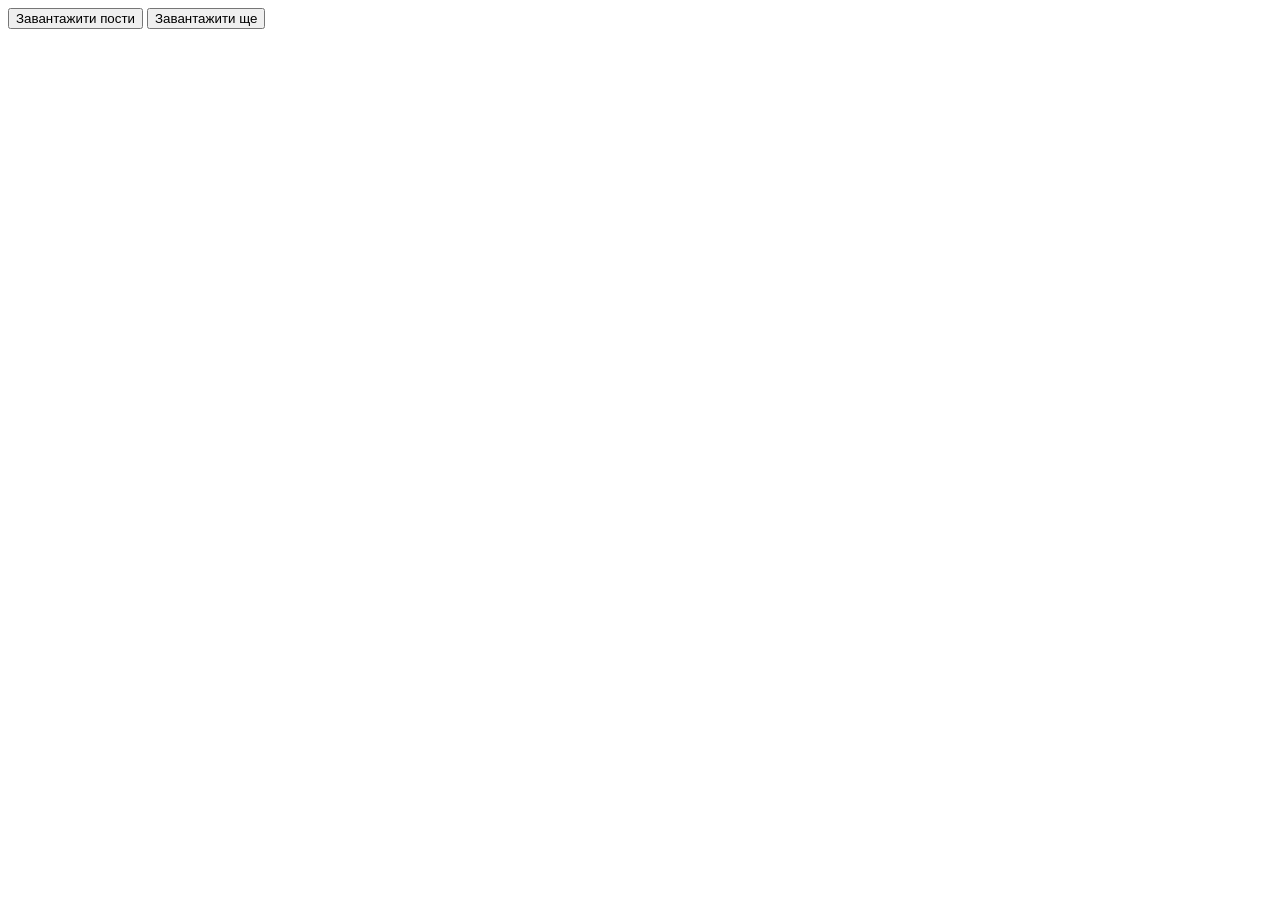
<file: 01-api_practic_fetch/index.html>
<!DOCTYPE html>
<html lang="en">
  <head>
    <meta charset="UTF-8" />
    <meta name="viewport" content="width=device-width, initial-scale=1.0" />
    <link rel="stylesheet" href="style.css" />
    <title>Document</title>
  </head>
  <body>
    <button id="loadPosts">Завантажити пости</button>
    <button id="loadMorePosts">Завантажити ще</button>
    <div id="loading" style="display: none">Завантаження...</div>
    <ul id="posts"></ul>
    <script src="script.js"></script>
  </body>
</html>
</file>
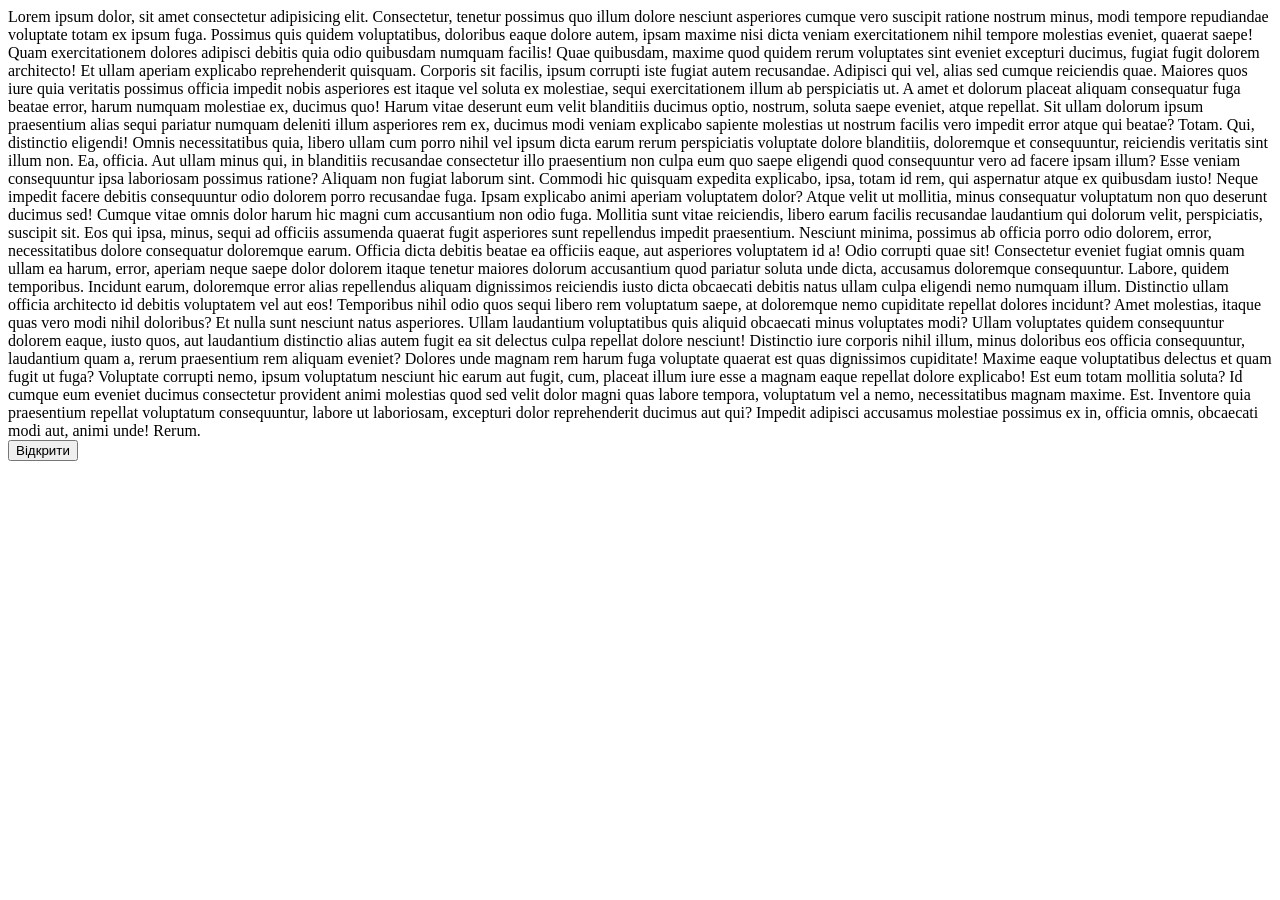
<file: 02-popUp/index.html>
<!doctype html>
<html lang="en">
  <head>
    <meta charset="UTF-8" />
    <meta name="viewport" content="width=device-width, initial-scale=1.0" />
    <link rel="stylesheet" href="css/style.css" />
    <title>Document</title>
  </head>
  <body>
    <div class="text">
      Lorem ipsum dolor, sit amet consectetur adipisicing elit. Consectetur, tenetur possimus quo illum dolore nesciunt asperiores cumque
      vero suscipit ratione nostrum minus, modi tempore repudiandae voluptate totam ex ipsum fuga. Possimus quis quidem voluptatibus,
      doloribus eaque dolore autem, ipsam maxime nisi dicta veniam exercitationem nihil tempore molestias eveniet, quaerat saepe! Quam
      exercitationem dolores adipisci debitis quia odio quibusdam numquam facilis! Quae quibusdam, maxime quod quidem rerum voluptates sint
      eveniet excepturi ducimus, fugiat fugit dolorem architecto! Et ullam aperiam explicabo reprehenderit quisquam. Corporis sit facilis,
      ipsum corrupti iste fugiat autem recusandae. Adipisci qui vel, alias sed cumque reiciendis quae. Maiores quos iure quia veritatis
      possimus officia impedit nobis asperiores est itaque vel soluta ex molestiae, sequi exercitationem illum ab perspiciatis ut. A amet et
      dolorum placeat aliquam consequatur fuga beatae error, harum numquam molestiae ex, ducimus quo! Harum vitae deserunt eum velit
      blanditiis ducimus optio, nostrum, soluta saepe eveniet, atque repellat. Sit ullam dolorum ipsum praesentium alias sequi pariatur
      numquam deleniti illum asperiores rem ex, ducimus modi veniam explicabo sapiente molestias ut nostrum facilis vero impedit error atque
      qui beatae? Totam. Qui, distinctio eligendi! Omnis necessitatibus quia, libero ullam cum porro nihil vel ipsum dicta earum rerum
      perspiciatis voluptate dolore blanditiis, doloremque et consequuntur, reiciendis veritatis sint illum non. Ea, officia. Aut ullam
      minus qui, in blanditiis recusandae consectetur illo praesentium non culpa eum quo saepe eligendi quod consequuntur vero ad facere
      ipsam illum? Esse veniam consequuntur ipsa laboriosam possimus ratione? Aliquam non fugiat laborum sint. Commodi hic quisquam expedita
      explicabo, ipsa, totam id rem, qui aspernatur atque ex quibusdam iusto! Neque impedit facere debitis consequuntur odio dolorem porro
      recusandae fuga. Ipsam explicabo animi aperiam voluptatem dolor? Atque velit ut mollitia, minus consequatur voluptatum non quo
      deserunt ducimus sed! Cumque vitae omnis dolor harum hic magni cum accusantium non odio fuga. Mollitia sunt vitae reiciendis, libero
      earum facilis recusandae laudantium qui dolorum velit, perspiciatis, suscipit sit. Eos qui ipsa, minus, sequi ad officiis assumenda
      quaerat fugit asperiores sunt repellendus impedit praesentium. Nesciunt minima, possimus ab officia porro odio dolorem, error,
      necessitatibus dolore consequatur doloremque earum. Officia dicta debitis beatae ea officiis eaque, aut asperiores voluptatem id a!
      Odio corrupti quae sit! Consectetur eveniet fugiat omnis quam ullam ea harum, error, aperiam neque saepe dolor dolorem itaque tenetur
      maiores dolorum accusantium quod pariatur soluta unde dicta, accusamus doloremque consequuntur. Labore, quidem temporibus. Incidunt
      earum, doloremque error alias repellendus aliquam dignissimos reiciendis iusto dicta obcaecati debitis natus ullam culpa eligendi nemo
      numquam illum. Distinctio ullam officia architecto id debitis voluptatem vel aut eos! Temporibus nihil odio quos sequi libero rem
      voluptatum saepe, at doloremque nemo cupiditate repellat dolores incidunt? Amet molestias, itaque quas vero modi nihil doloribus? Et
      nulla sunt nesciunt natus asperiores. Ullam laudantium voluptatibus quis aliquid obcaecati minus voluptates modi? Ullam voluptates
      quidem consequuntur dolorem eaque, iusto quos, aut laudantium distinctio alias autem fugit ea sit delectus culpa repellat dolore
      nesciunt! Distinctio iure corporis nihil illum, minus doloribus eos officia consequuntur, laudantium quam a, rerum praesentium rem
      aliquam eveniet? Dolores unde magnam rem harum fuga voluptate quaerat est quas dignissimos cupiditate! Maxime eaque voluptatibus
      delectus et quam fugit ut fuga? Voluptate corrupti nemo, ipsum voluptatum nesciunt hic earum aut fugit, cum, placeat illum iure esse a
      magnam eaque repellat dolore explicabo! Est eum totam mollitia soluta? Id cumque eum eveniet ducimus consectetur provident animi
      molestias quod sed velit dolor magni quas labore tempora, voluptatum vel a nemo, necessitatibus magnam maxime. Est. Inventore quia
      praesentium repellat voluptatum consequuntur, labore ut laboriosam, excepturi dolor reprehenderit ducimus aut qui? Impedit adipisci
      accusamus molestiae possimus ex in, officia omnis, obcaecati modi aut, animi unde! Rerum.
    </div>
    <button class="btn-open">Відкрити</button>
    <div class="pop-up hidden">
      <div class="pop-up_text">
        Lorem ipsum, dolor sit amet consectetur adipisicing elit. Consequuntur, consequatur? Animi tenetur voluptas facilis maiores velit
        beatae at? Similique consectetur incidunt facilis non deserunt eius itaque quaerat omnis nam ex. Amet dolore ducimus molestias,
        optio beatae, tempora deserunt magnam corrupti aliquid eos sequi fugiat similique, atque qui commodi cum excepturi voluptatum.
        Quisquam, distinctio. Excepturi totam dicta aperiam, quam recusandae praesentium. Lorem, ipsum dolor sit amet consectetur
        adipisicing elit. Provident minima maxime facere cum rerum perferendis mollitia aliquid omnis quia, inventore quisquam quidem
        aperiam obcaecati deserunt beatae, eligendi accusamus veritatis praesentium? Enim laudantium debitis fugiat sequi commodi,
        recusandae beatae similique sint earum aperiam unde veritatis alias, repellat hic culpa harum esse reiciendis impedit temporibus
        pariatur sed atque fuga. Accusantium, praesentium quae! Velit quos eveniet eligendi facere, ipsum rem laborum veniam iusto, suscipit
        dolor nesciunt voluptas adipisci nobis perspiciatis harum minus itaque veritatis, saepe illum cumque delectus a accusantium
        asperiores! Consectetur, esse. Aut officiis eligendi ea optio ducimus quo voluptatibus! Possimus cum exercitationem dignissimos
        adipisci consequatur accusantium placeat modi, voluptatem amet commodi delectus quo reprehenderit nostrum nisi pariatur cumque quas
        nam doloremque! Atque qui maxime ipsa quas? Neque totam natus quo porro nulla nobis adipisci sint eius, illo perferendis nihil
        quidem temporibus dolorum. Consequatur soluta iste, mollitia aspernatur doloribus ratione at dolores!
        <button class="popup-btn">X</button>
      </div>
    </div>
    <script src="js/script.js"></script>
  </body>
</html>
</file>
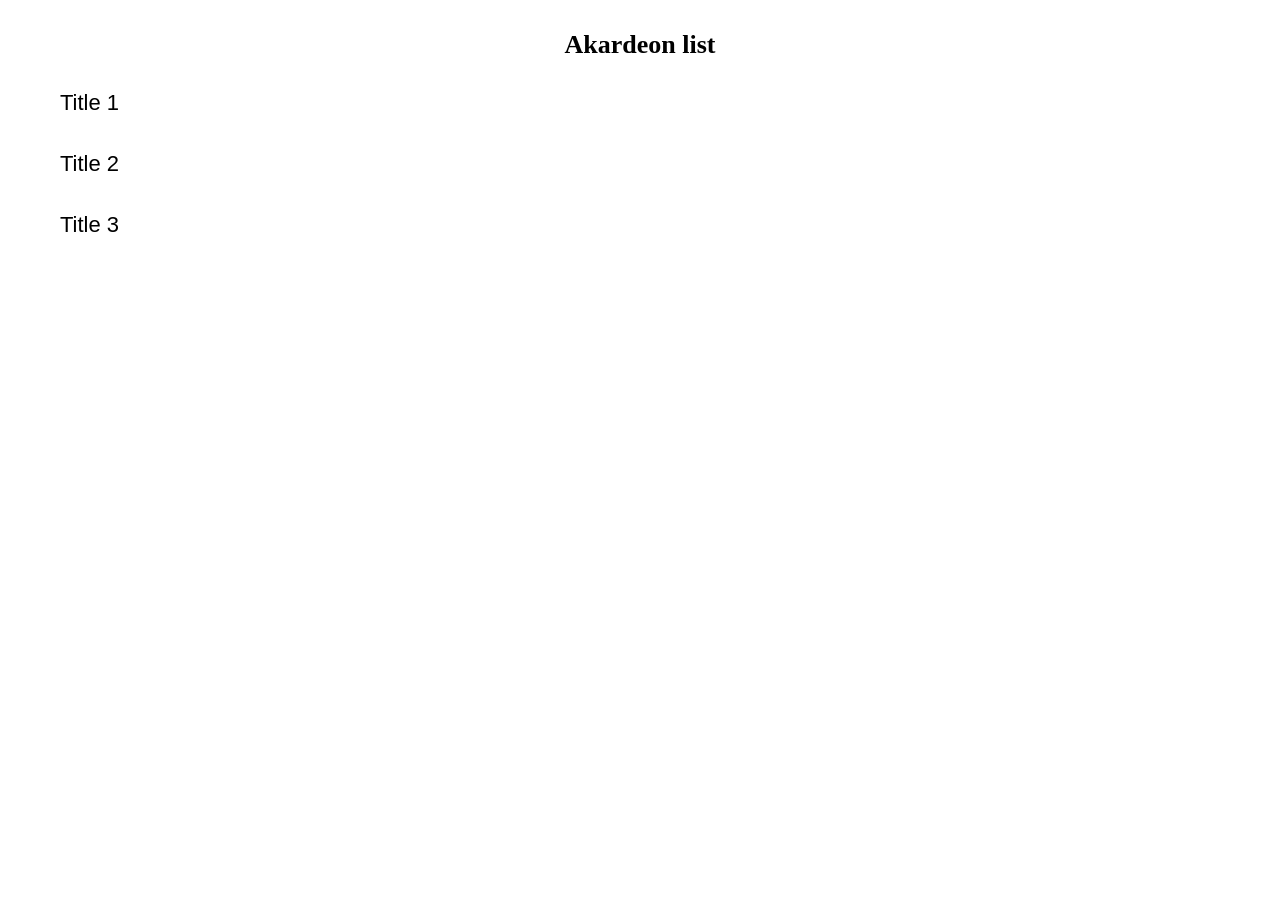
<file: 03-akardeon/index.html>
<!doctype html>
<html lang="en">
  <head>
    <meta charset="UTF-8" />
    <meta name="viewport" content="width=device-width, initial-scale=1.0" />
    <link rel="stylesheet" href="style.css" />
    <title>Document</title>
  </head>
  <body>
    <div class="wrapper">
      <div class="container">
        <h1 class="title">Akardeon list</h1>
        <ul class="akardeon">
          <li class="akardeon__item">
            <h2 class="akardeon__title">
              <button class="akardeon__btn">Title 1</button>
            </h2>
            <div class="akardeon__text">
              <p>
                Lorem ipsum dolor sit amet consectetur adipisicing elit. Id provident libero earum iusto dolorum? Quidem vitae quae quo a
                culpa error blanditiis cum. Voluptatibus alias quas esse doloremque, exercitationem perferendis?
              </p>
            </div>
          </li>
          <li class="akardeon__item">
            <h2 class="akardeon__title">
              <button class="akardeon__btn">Title 2</button>
            </h2>
            <div class="akardeon__text">
              <p>
                Lorem ipsum dolor sit amet consectetur adipisicing elit. Id provident libero earum iusto dolorum? Quidem vitae quae quo a
                culpa error blanditiis cum. Voluptatibus alias quas esse doloremque, exercitationem perferendis?
              </p>
            </div>
          </li>
          <li class="akardeon__item">
            <h2 class="akardeon__title">
              <button class="akardeon__btn">Title 3</button>
            </h2>
            <div class="akardeon__text">
              <p>
                Lorem ipsum dolor sit amet consectetur adipisicing elit. Id provident libero earum iusto dolorum? Quidem vitae quae quo a
                culpa error blanditiis cum. Voluptatibus alias quas esse doloremque, exercitationem perferendis?
              </p>
            </div>
          </li>
        </ul>
      </div>
    </div>
    <script src="script.js"></script>
  </body>
</html>
</file>
<file: 01-api_practic_fetch/style.css>
#posts {
  padding: 0;
  max-width: 600px;
  margin: 20px auto;
}

#posts li {
  background: #f8f8f8;
  margin: 5px 0;
  padding: 10px;
  border-radius: 5px;
  transition: background 0.3s;
  list-style: none;
}

#posts li:hover {
  background: #e0e0e0;
}
</file>
<file: 02-popUp/css/style.css>
body {
  position: relative;
}
body.no-scroll {
  overflow: hidden;
}
.pop-up {
  background-color: #0000008c;
  position: fixed;
  top: 0;
  left: 0;
  width: 100%;
  height: 100%;
  transition: opacity 1s ease;
  display: flex;
  align-items: center;
  justify-content: center;
}
.hidden {
  visibility: hidden;
  opacity: 0;
}
.pop-up_text {
  background-color: #fff;
  padding: 40px;
  max-width: 700px;
  border-radius: 10px;
  position: relative;
  overflow-y: auto;
  max-height: 50vh;
}
.popup-btn {
  position: absolute;
  right: 5px;
  top: 5px;
}
</file>
<file: 03-akardeon/style.css>
* {
  margin: 0;
  padding: 0;
  box-sizing: border-box;
}

ul {
  list-style: none;
}

h1,
h2,
h3 {
  font-size: inherit;
  font-style: normal;
  font-weight: normal;
}

.container {
  padding: 30px;
}

.title {
  font-weight: 600;
  font-size: 26px;
  text-align: center;
}
.title:not(:last-child) {
  margin-bottom: 20px;
}

.akardeon__item:not(:last-child) {
  margin-bottom: 15px;
}
.akardeon__btn {
  background-color: transparent;
  border: none;
  padding: 10px 30px;
  cursor: pointer;
  font-size: 22px;
  font-weight: 500;
}
.akardeon__text {
  display: grid;
  grid-template-rows: 0fr;
  transition: grid-template-rows 0.4s ease;
}
.akardeon__text p {
  overflow: hidden;
  min-height: 0;
}
.akardeon__text.open {
  grid-template-rows: 1fr;
}/*# sourceMappingURL=style.css.map */
</file>
